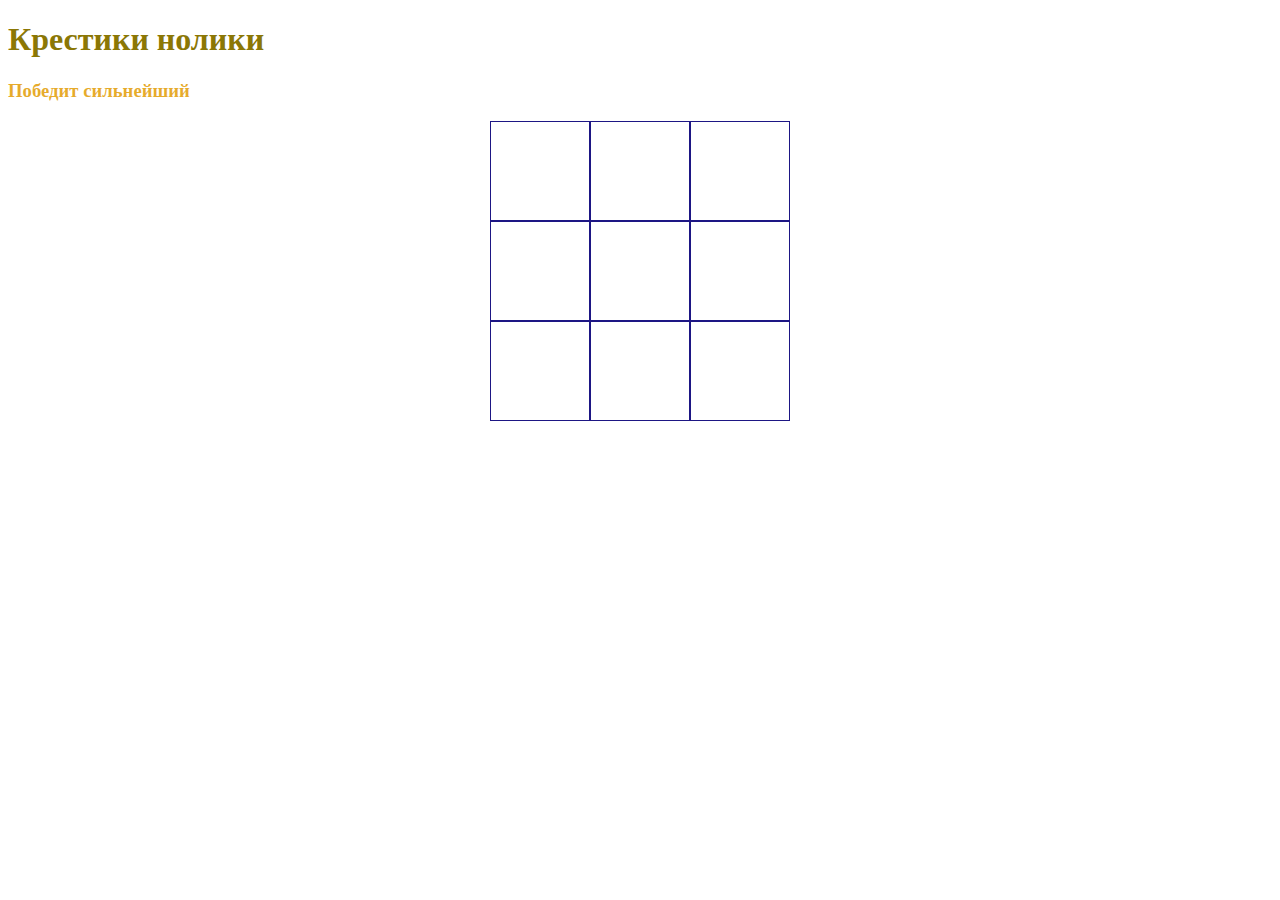
<file: the game/XO.html>
<!DOCTYPE html>
<html lang="en">
    <head>
        <meta charset="UTF-8">
        <meta name="viewport" content="width=device-width, initial-scale=1.0">
        <meta http-equiv="X-UA-Compatible" content="ie=edge">
        <title>Document</title>
        <link rel="stylesheet" href="main.css">
    </head>
    <body>
        <h1 style="color:rgb(139, 119, 5)">Крестики нолики</h1>
        <h3 style="color: rgba(226, 156, 4, 0.849);">Победит сильнейший</h3>
               <style>
            body { background: url(https://ugra.ru/pics-static1.therichestimages.com/wordpress/wp-content/uploads/2016/01/Scorpion-vs-Sub-Zero.jpg); }
            </style>
        <div class="area-wraper">
        <div id="area">
            <div class="box"></div>
            <div class="box"></div>
            <div class="box"></div>
            <div class="box"></div>
            <div class="box"></div>
            <div class="box"></div>
            <div class="box"></div>
            <div class="box"></div>
            <div class="box"></div>
        </div>
          </div>
    <script src="main.js"></script>
         
    </body>
    </html>
</file>
<file: the game/main.css>
.area-wraper {
    width: 100%;
    height: 100%;
    display: flex;
    justify-content: center;
    align-items: center;
   
    
}

#area{
    width: 300px;
    height: 300px;
    opacity: (0.8);
    display: flex;
    flex-wrap: wrap ;
}
.box {
    width: 100px;
    height: 100px;
    border: 1px solid rgba(14, 6, 124, 0.938);
    box-sizing: border-box;
    color: rgb(206, 146, 16);
    display: flex;
    justify-content: center;
    align-items: center;
    font-size: 30px;

}
</file>
